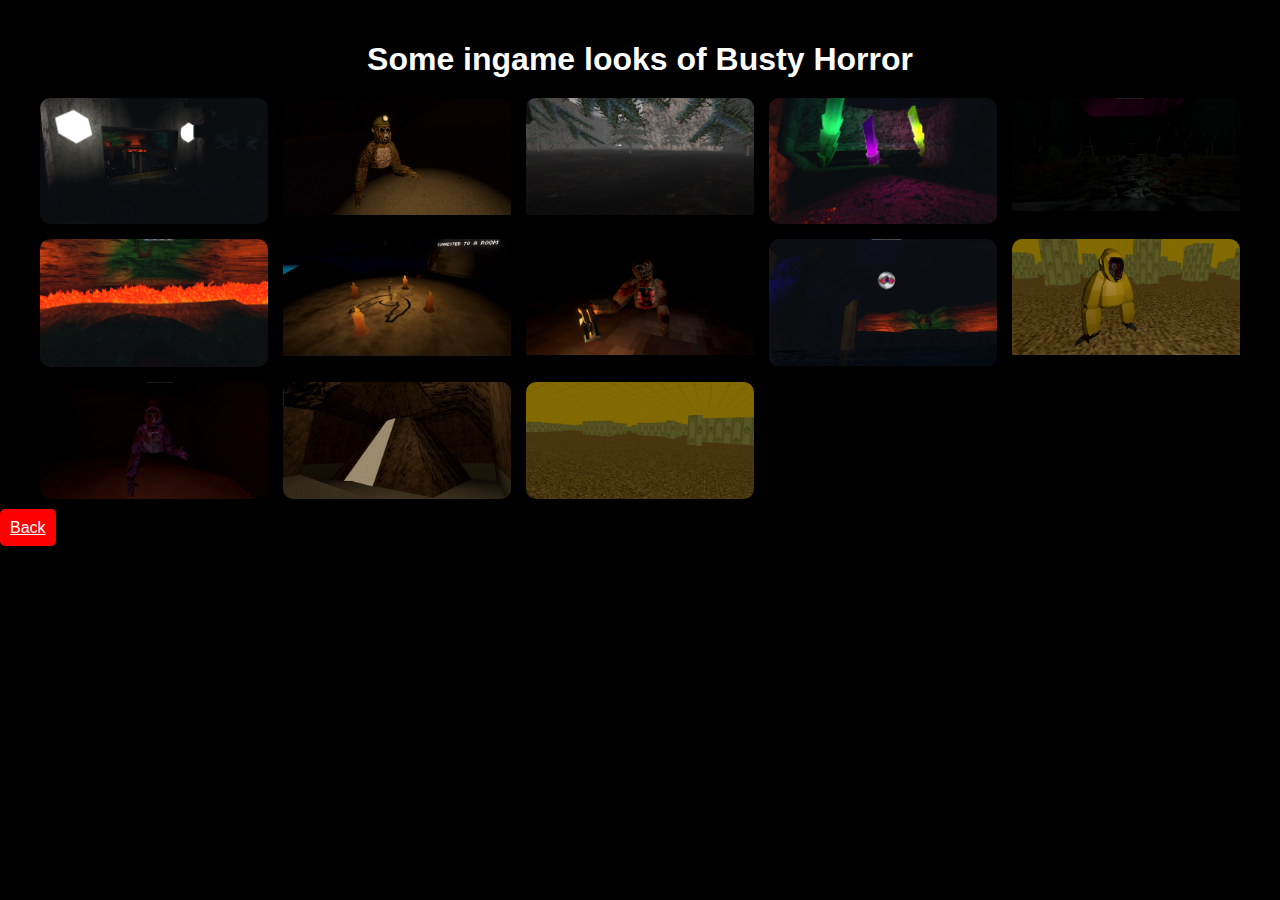
<file: ingamelooks.html>
<!DOCTYPE html>
<html lang="en">
<head>
    <meta charset="UTF-8">
    <meta name="viewport" content="width=device-width, initial-scale=1.0">
    <title>Ingame Looks</title>
    <link rel="stylesheet" href="ingamelooks.css">
</head>
    <style>
        body {
            color: white;
            background-color: black;
        }
          button, .back-button {
            background-color: red;
            color: white;
            padding: 10px;
            border: none;
            border-radius: 5px;
            cursor: pointer;
            transition: background-color 0.3s;
            width: 100%;
            margin-top: 10px;
    }
    
            button, .back-button {
            background-color: red;
            color: white;
            padding: 10px;
            border: none;
            border-radius: 5px;
            cursor: pointer;
            transition: background-color 0.3s;
            width: 100%;
            margin-top: 10px;
        }

        button:hover, .back-button:hover {
            background-color: black;
        }
    </style>
<body>
    <div class="container">
        <h1>Some ingame looks of Busty Horror</h1>
        <div class="image-grid">
            <div class="image-item">
                <img src="images/0UoWXm.png" alt="">
            </div>
            <div class="image-item">
                <img src="images/4TwYow.png" alt="">
            </div>
            <div class="image-item">
                <img src="images/G9BFiX.png" alt="">
            </div>
            <div class="image-item">
                <img src="images/GAv4VF.png" alt="">
            </div>
            <div class="image-item">
                <img src="images/PkEsFC.png" alt="">
            </div>
            <div class="image-item">
                <img src="images/UuHkpm.png" alt="">
            </div>
            <div class="image-item">
                <img src="images/Wibn3m.png" alt="">
            </div>
            <div class="image-item">
                <img src="images/et+Y60.png" alt="">
            </div>
            <div class="image-item">
                <img src="images/gBabei.png" alt="">
            </div>
            <div class="image-item">
                <img src="images/syVzIQ.png" alt="">
            </div>
            <div class="image-item">
                <img src="images/twPEal.png" alt="">
            </div>
            <div class="image-item">
                <img src="images/uMcOY8.png" alt="">
            </div>
            <div class="image-item">
                <img src="images/zgkVOH.png" alt="">
            </div>
        </div>
    </div>
    <a href="index.html" class="back-button">Back</a>
</body>
</html>
</file>
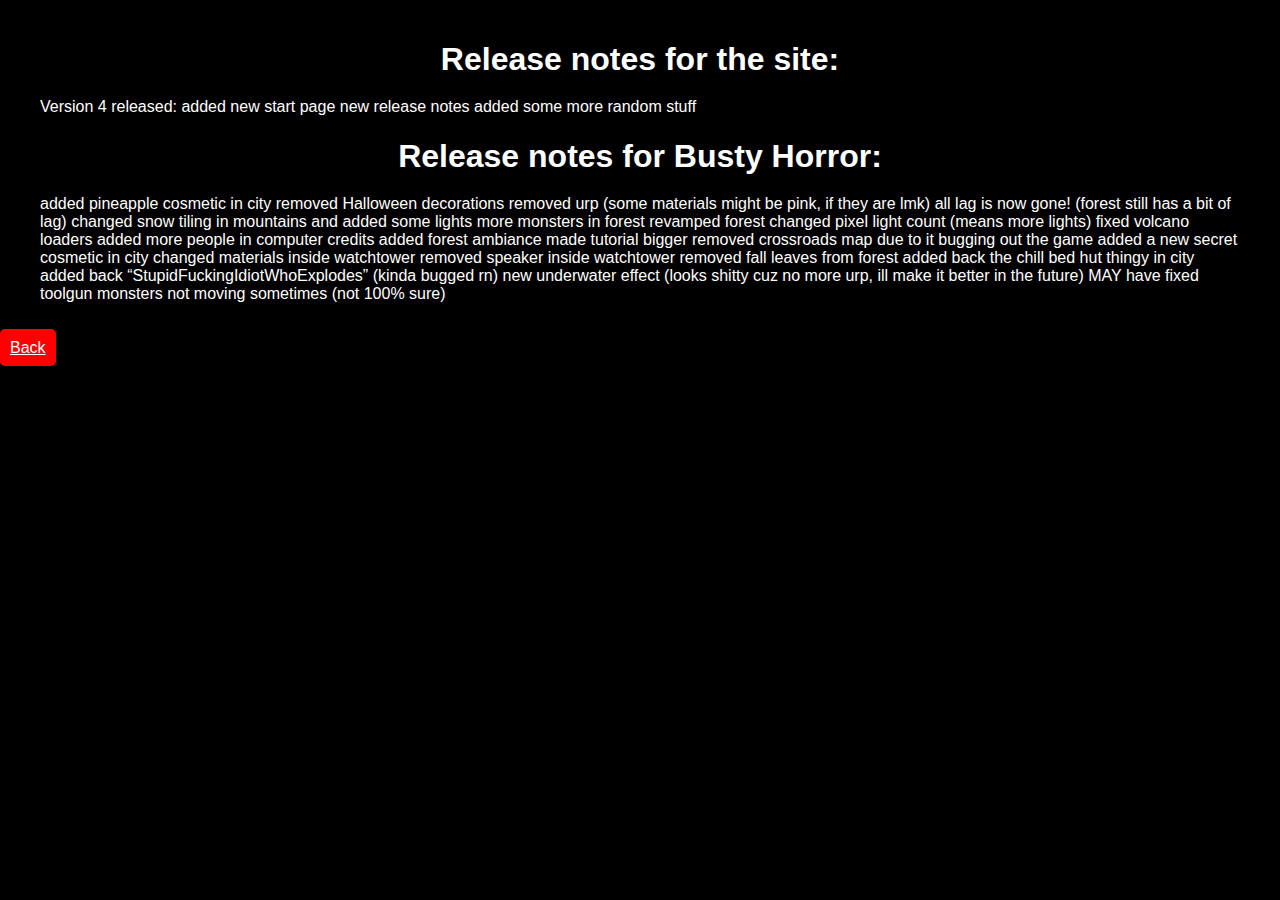
<file: releasenotes.html>
<!DOCTYPE html>
<html lang="en">
<head>
    <meta charset="UTF-8">
    <meta name="viewport" content="width=device-width, initial-scale=1.0">
    <title>Ingame Looks</title>
    <link rel="stylesheet" href="ingamelooks.css">
</head>
    <style>
        body {
            color: white;
            background-color: black;
        }
          button, .back-button {
            background-color: red;
            color: white;
            padding: 10px;
            border: none;
            border-radius: 5px;
            cursor: pointer;
            transition: background-color 0.3s;
            width: 100%;
            margin-top: 10px;
    }
    
            button, .back-button {
            background-color: red;
            color: white;
            padding: 10px;
            border: none;
            border-radius: 5px;
            cursor: pointer;
            transition: background-color 0.3s;
            width: 100%;
            margin-top: 10px;
        }

        button:hover, .back-button:hover {
            background-color: black;
        }
    </style>
<body>
    <div class="container">
        <h1>Release notes for the site:</h1>
        <p>
          Version 4 released:
          added new start page
          new release notes
          added some more random stuff
        </p>
        <h1>Release notes for Busty Horror:</h1>
        <p>
          added pineapple cosmetic in city
removed Halloween decorations 
removed urp (some materials might be pink, if they are lmk)
all lag is now gone! (forest still has a bit of lag)
changed snow tiling in mountains and added some lights
more monsters in forest
revamped forest
changed pixel light count (means more lights)
fixed volcano loaders
added more people in computer credits
added forest ambiance 
made tutorial bigger
removed crossroads map due to it bugging out the game
added a new secret cosmetic in city
changed materials inside watchtower 
removed speaker inside watchtower
removed fall leaves from forest
added back the chill bed hut thingy in city
added back “StupidFuckingIdiotWhoExplodes” (kinda bugged rn)
new underwater effect (looks shitty cuz no more urp, ill make it better in the future)
MAY have fixed toolgun monsters not moving sometimes (not 100% sure)
        </p>
    </div>
    <a href="homepage.html" class="back-button">Back</a>
</body>
</html>
</file>
<file: ingamelooks.css>
body {
    font-family: 'Comic Sans MS', cursive, sans-serif;
    margin: 0;
    padding: 0;
    background-color: black;
}

.container {
    max-width: 1200px;
    margin: 0 auto;
    padding: 20px;
}

h1 {
    text-align: center;
    margin-bottom: 20px;
}

.image-grid {
    display: grid;
    grid-template-columns: repeat(auto-fill, minmax(200px, 1fr));
    gap: 15px;
}

.image-item {
    overflow: hidden;
    border-radius: 10px;
    box-shadow: 0 2px 5px rgba(0, 0, 0, 0.1);
}

.image-item img {
    width: 100%;
    height: auto;
    display: block;
    transition: transform 0.3s;
}

.image-item img:hover {
    transform: scale(1.05);
}
</file>
